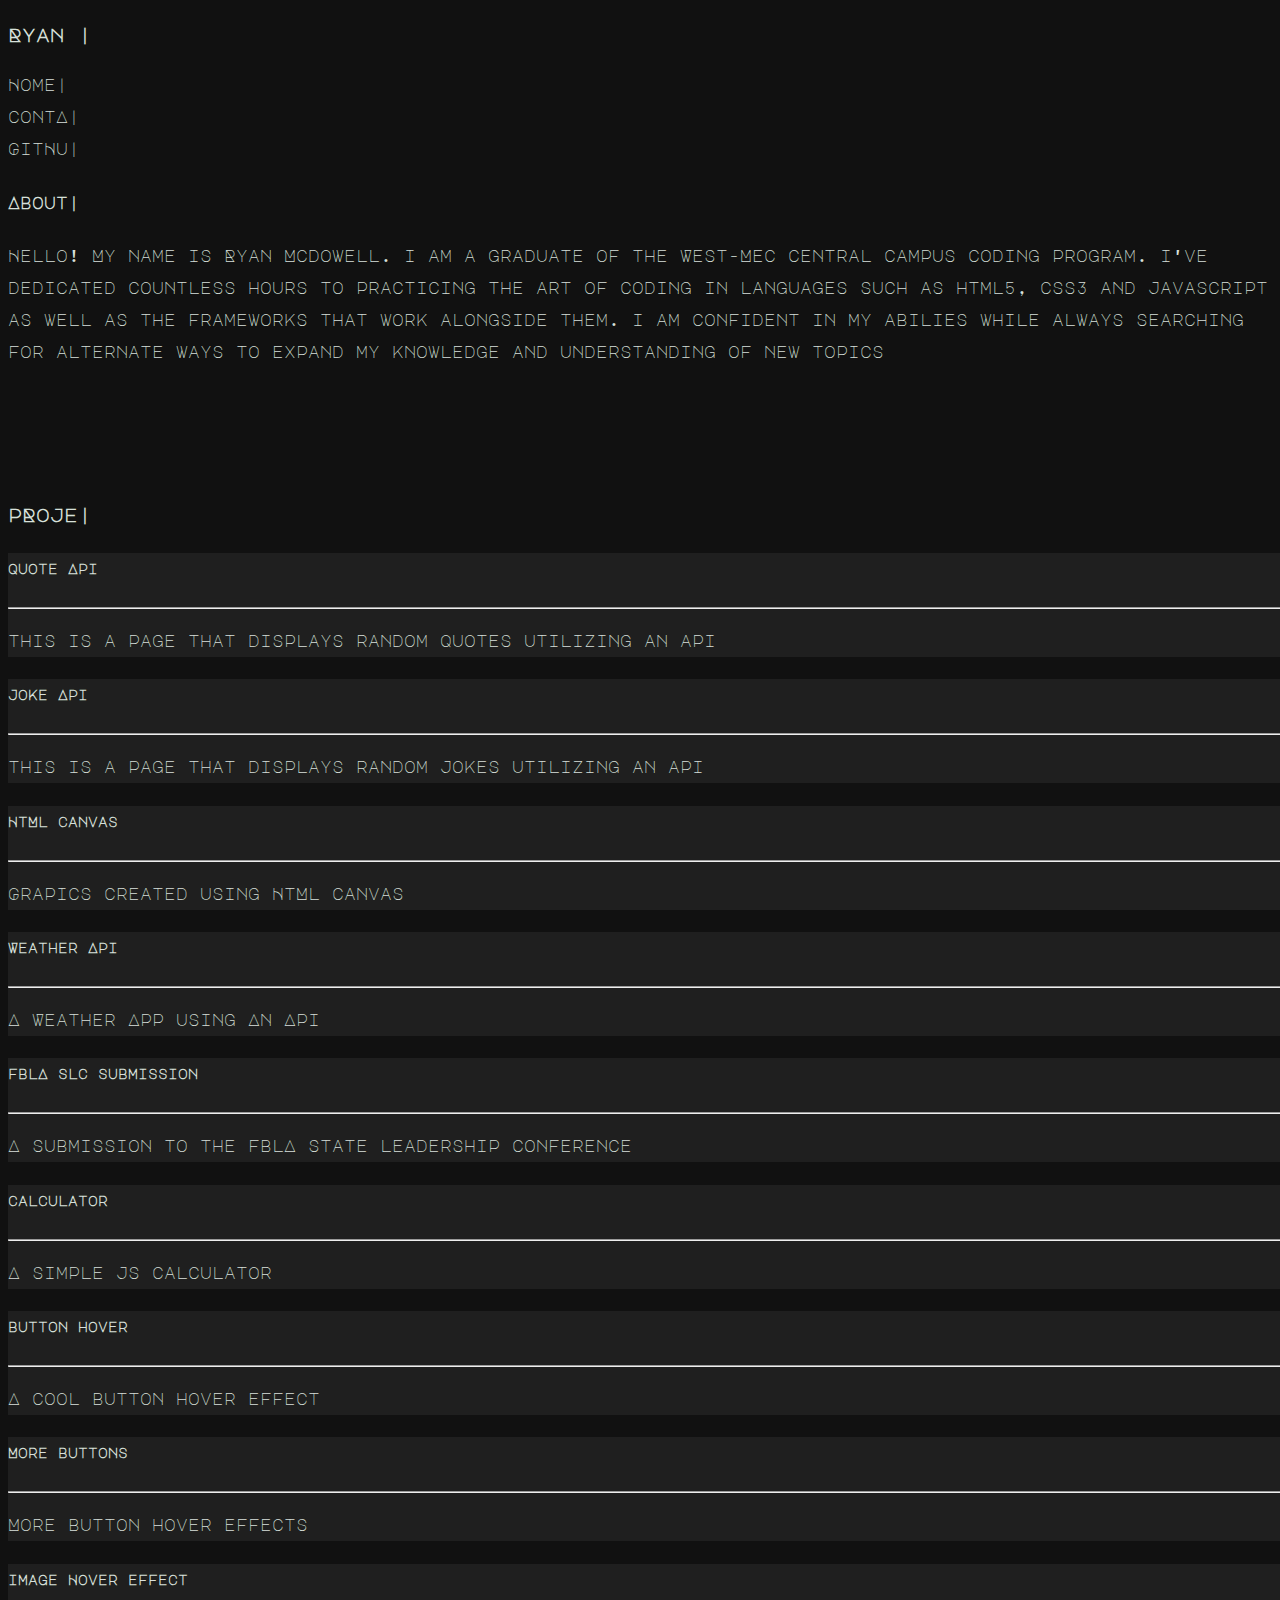
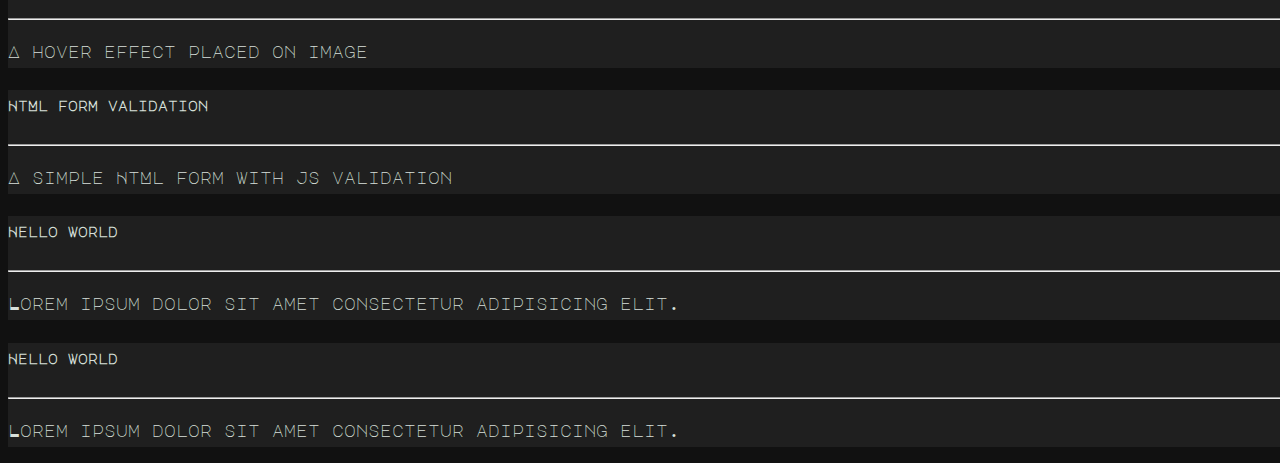
<file: Portfolio/main/index.html>
<!DOCTYPE html>
<html lang="en">
<head>
    <meta charset="UTF-8">
    <meta http-equiv="X-UA-Compatible" content="IE=edge">
    <meta name="viewport" content="width=device-width, initial-scale=1.0">
    <!-- Bootstrap CSS Link -->
    <link href="https://cdn.jsdelivr.net/npm/bootstrap@5.0.2/dist/css/bootstrap.min.css" rel="stylesheet" integrity="sha384-EVSTQN3/azprG1Anm3QDgpJLIm9Nao0Yz1ztcQTwFspd3yD65VohhpuuCOmLASjC" crossorigin="anonymous">
    <!-- Bootstrap JS Link -->
    <script src="https://cdn.jsdelivr.net/npm/bootstrap@5.0.2/dist/js/bootstrap.bundle.min.js" integrity="sha384-MrcW6ZMFYlzcLA8Nl+NtUVF0sA7MsXsP1UyJoMp4YLEuNSfAP+JcXn/tWtIaxVXM" crossorigin="anonymous"></script>
    <title>Main</title>
    <link rel="stylesheet" href="style.css">
</head>
<body>
    <div class="nav sticky-top row p-4 pb-5">
        <!-- Name -->
        <div class="col-6">
            <h3 class="message"></h3>
        </div>
        <!-- Li elements -->
        <div class="col-2">
            <a href="Portfolio.html" class="nav-link home" style="color:#d8e0db;"></a>
        </div>
        <div class="col-2">
            <a href="#" class="nav-link contact" style="color:#d8e0db;"></a>
        </div>
        <div class="col-2">
            <a href="https://github.com/Rhyno981" class="nav-link github" style="color:#d8e0db;"></a>
        </div>
    </div>
    <div class="banner text-center mt-5">
        <h4 class="about"></h4>
        <p class="abtext px-5">Hello! My name is Ryan Mcdowell. i am a graduate of the West-Mec central campus coding program. i've dedicated countless hours to practicing the art of coding in languages such as html5, css3 and javascript as well as the frameworks that work alongside them. i am confident in my abilies while always searching for alternate ways to expand my knowledge and understanding of new topics</p>
    </div>
    <br>
    <br>
    <br>
    <div class="content px-4">
        <h3 class="header text-center pb-5"></h3>
        <div class="row justify-content-between gy-5">
                <div class="col-4 ">
                  <a href="https://quoteapi-delta.vercel.app/" target="_blank">
                    <div class="card text-center p-5 h-100">
                        <h5 class="card-title ">quote Api</h5>
                        <hr>
                        <p class="card-text">this is a page that displays random quotes utilizing an api</p>
                    </div>
                  </a>
                </div>
                <div class="col-4">
                  <a href="https://jokesapi-3gdk.vercel.app/" target="_blank">
                    <div class="card text-center p-5 h-100">
                        <h5 class="card-title ">joke Api</h5>
                        <hr>
                        <p class="card-text">this is a page that displays random jokes utilizing an api</p>
                    </div>
                  </a>
                </div>
                <div class="col-4">
                  <a href="https://rhyno981.github.io/Canvas/" target="_blank">
                    <div class="card text-center p-5 h-100">
                        <h5 class="card-title ">HtMl canvas</h5>
                        <hr>
                        <p class="card-text">Grapics created using HtMl canvas</p>
                    </div>
                  </a>
                </div>
                <div class="col-4 ">
                  <a href="https://weatherapi-a5hprvnw0-rhyno981.vercel.app/" target="_blank">
                    <div class="card text-center p-5 h-100">
                        <h5 class="card-title ">Weather Api</h5>
                        <hr>
                        <p class="card-text">A Weather App using An Api</p>
                    </div>
                  </a>
                </div>
                <div class="col-4">
                  <a href="https://delmar-ty.github.io/FBLA-Competition/" target="_blank">
                    <div class="card text-center p-5 h-100">
                        <h5 class="card-title ">fblA slc submission</h5>
                        <hr>
                        <p class="card-text">A submission to the fblA state leadership conference</p>
                    </div>
                  </a>
                </div>
                <div class="col-4">
                  <a href="https://rhyno981.github.io/Rhyno981.github.io.calculator/" target="_blank">
                    <div class="card text-center p-5 h-100">
                        <h5 class="card-title ">calculator</h5>
                        <hr>
                        <p class="card-text">A simple js calculator</p>
                    </div>
                  </a>
                </div>
                <div class="col-4">
                  <a href="https://rhyno981.github.io/button_hover1/" target="_blank">
                    <div class="card text-center p-5 h-100">
                        <h5 class="card-title ">button hover</h5>
                        <hr>
                        <p class="card-text">A cool button hover effect</p>
                    </div>
                  </a>
                </div>
                <div class="col-4">
                  <a href="https://rhyno981.github.io/button_hover2/" target="_blank">
                    <div class="card text-center p-5 h-100">
                        <h5 class="card-title ">More buttons</h5>
                        <hr>
                        <p class="card-text">More button hover effects</p>
                    </div>
                  </a>
                </div>
                <div class="col-4">
                  <a href="https://rhyno981.github.io/image_hover/" target="_blank">
                    <div class="card text-center p-5 h-100">
                        <h5 class="card-title ">image Hover effect</h5>
                        <hr>
                        <p class="card-text">A hover effect placed on image</p>
                    </div>
                  </a>
                </div>
                <div class="col-4">
                  <a href="https://rhyno981.github.io/Rhyno981.github.io.Form-Validation/" target="_blank">
                    <div class="card text-center p-5 h-100">
                        <h5 class="card-title ">HtMl form validation</h5>
                        <hr>
                        <p class="card-text">A simple HtMl form with js validation</p>
                    </div>
                  </a>
                </div>
                <div class="col-4">
                  <a href="https://rhyno981.github.io/Canvas/" target="_blank">
                    <div class="card text-center p-5 h-100">
                        <h5 class="card-title ">Hello world</h5>
                        <hr>
                        <p class="card-text">Lorem ipsum dolor sit amet consectetur adipisicing elit.</p>
                    </div>
                  </a>
                </div>
                <div class="col-4">
                  <a href="https://rhyno981.github.io/Canvas/" target="_blank">
                    <div class="card text-center p-5 h-100">
                        <h5 class="card-title ">Hello world</h5>
                        <hr>
                        <p class="card-text">Lorem ipsum dolor sit amet consectetur adipisicing elit.</p>
                    </div>
                  </a>
                </div>
            </div>
        </div>
    </div>
    <script>
        const messageArray = ["Ryan Mcdowell", "Home", "contAct", "GitHub"];
        let textPosition = 0;
        var speed = 120;
        const ab = ["About Me", "pRojects"];
        typewriter = () => {
          document.querySelector('.message').innerHTML = messageArray[0].substring(0, textPosition) + '<span>&#124;</span>';
          document.querySelector('.home').innerHTML = messageArray[1].substring(0, textPosition) + '<span>&#124;</span>';
          document.querySelector('.contact').innerHTML = messageArray[2].substring(0, textPosition) + '<span>&#124;</span>';
          document.querySelector('.github').innerHTML = messageArray[3].substring(0, textPosition) + '<span>&#124;</span>';
          document.querySelector('.about').innerHTML = ab[0].substring(0, textPosition) + '<span>&#124;</span>';
          document.querySelector('.header').innerHTML = ab[1].substring(0,textPosition) + '<span>&#124;</span>';
            //  Blinking line &#124;
            // Blinking box \u25AE
          if (textPosition < messageArray[0].length) {
            setTimeout(typewriter, speed);
          } else if (textPosition < messageArray[1].length) {
            setTimeout(typewriter, speed);
          } else if (textPosition < messageArray[2].length) {
            setTimeout(typewriter, speed);
          } else if (textPosition < messageArray[3].length) {
            setTimeout(typewriter, speed);
          } else if( textPosition < ab[0].length){
            setTimeout(typewriter,speed);
          } else if( textPosition < ab[1].length){
            setTimeout(typewriter,speed);
          }
      
          textPosition++; // Increment the textPosition after each iteration
        };
      
        window.addEventListener('load', typewriter);
    </script>

<!-- <script>
    const messageArray = ["Ryan Mcdowell", "Home", "contAct", "GitHub"];
    let textPosition = 0;
    let currentMessageIndex = 0;
    const speed = 120;
  
    typewriter = () => {
      const currentMessage = messageArray[currentMessageIndex];
      const currentElement = document.querySelector(`.${getClassName(currentMessageIndex)}`);
  
      currentElement.innerHTML = currentMessage.substring(0, textPosition) + '<span>\u25AE</span>';
  
      if (textPosition < currentMessage.length) {
        setTimeout(typewriter, speed);
      } else {
        textPosition = 0;
        currentMessageIndex++;
  
        if (currentMessageIndex < messageArray.length) {
          setTimeout(typewriter, speed);
        }
      }
  
      textPosition++;
    };
  
    getClassName = (index) => {
      return index === 0 ? 'message' : index === 1 ? 'home' : index === 2 ? 'contact' : 'github';
    };
  
    window.addEventListener('load', typewriter);
  </script> -->
</body>
</html>
</file>
<file: Portfolio/main/style.css>
@import url("https://fonts.googleapis.com/css2?family=Major+Mono+Display&display=swap");
body {
  height: 100%;
  width: 100%;
  background: #111;
  color: #d8e0db;
  font-family: "Major Mono Display", monospace;
  line-height: 200%;
  overflow-x: hidden;
}

span{
    animation: blinker 1s linear infinite;
  }
  
  @keyframes blinker{
    50%{
      opacity: 0;
    }
  }

.card{
    background-color: #1f1f1f;
    border-color: #525352;

}

.nav{
    background-color: #111;
}
a{
  text-decoration: none;
  color: #d8e0db;
}
a:hover{
  text-decoration: none;
  color: #d8e0db;
}
</file>
